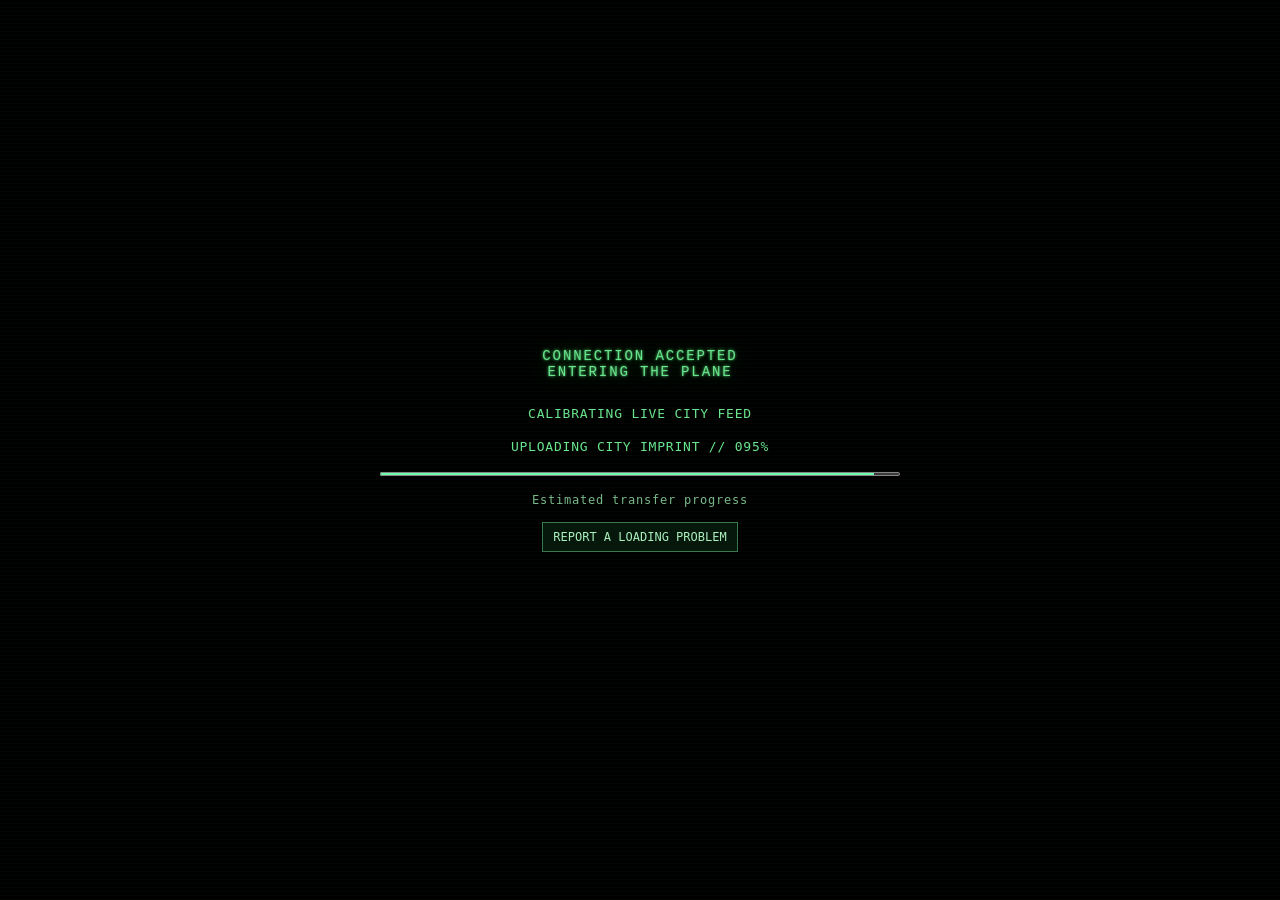
<file: cache/index.html>
<!DOCTYPE html>

<html lang="en">
<head>
<meta charset="utf-8">
<meta name="viewport" content="width=device-width, initial-scale=1">
<title>ASCII CITY PROTOTYPE 4.5</title>
<link rel="stylesheet" href="./assets/styles-6ca95a15a839422e.css">
</head>
<body class="intro-active">
<div id="app">
  <main id="viewport" aria-label="ASCII City live viewport">
    <canvas id="cv"></canvas>
    <div id="fx"></div>
  </main>
  <aside id="interface" aria-label="City interface">
    <div id="music-controls"><button id="music-toggle" type="button" aria-pressed="false">MUSIC</button><output id="music-volume" aria-label="Music volume">50%</output></div>
    <div id="interface-scroll" tabindex="0" role="region" aria-label="City information. Scroll for more; click the city to resume looking."><canvas id="interface-ascii" aria-hidden="true"></canvas></div>
    <div id="interface-scroll-tools"><button type="button" data-report-open title="Report a bug // Shift+F8">REPORT BUG</button><div id="interface-overflow-tools" hidden><span>SCROLL</span><button type="button" data-scroll="up" aria-label="Scroll information up">↑</button><button type="button" data-scroll="down" aria-label="Scroll information down">↓</button><button type="button" data-scroll="top">TOP</button></div></div>
    <details id="diagnostics">
      <summary aria-label="Toggle system details">SYS_DETAILS.DAT</summary>
      <div class="diagnostic-body">
      <section class="module">
        <div class="module-label">00::INPUT_LINK</div>
        <dl class="readout-grid">
          <div><dt>Mouse</dt><dd id="ui-capture" class="accent">CLICK CITY FEED</dd></div>
          <div><dt>Movement</dt><dd>WASD / ARROWS</dd></div>
          <div><dt>Look</dt><dd>MOUSE / DRAG</dd></div>
          <div><dt>Velocity</dt><dd>SHIFT / SPRINT</dd></div>
          <div><dt>Use</dt><dd class="accent">E / INTERACT</dd></div>
          <div><dt>Auto tour</dt><dd id="ui-auto-tour" class="accent">T / OFF</dd></div>
          <div><dt>Sky taxi</dt><dd id="ui-sky-taxi" class="accent">Y / LOCATE</dd></div>
          <div><dt>Ground taxi</dt><dd class="accent">SHIFT+Y / LOCATE</dd></div>
          <div><dt>Monorail</dt><dd class="accent">SHIFT+M / LOCATE</dd></div>
          <div><dt>Population</dt><dd id="ui-population" class="accent">P / VISIBLE</dd></div>
          <div><dt>Render mode</dt><dd class="accent">G / SOLID GLYPHS</dd></div>
          <div><dt>Map zoom</dt><dd class="accent">M / CYCLE</dd></div>
          <div><dt>3D atlas</dt><dd class="accent">TAB / OPEN</dd></div>
          <div><dt>Saved places</dt><dd class="accent">F2 / DIRECTORY</dd></div>
          <div><dt>Controls</dt><dd class="accent">F1 / HELP</dd></div>
          <div><dt>Weather</dt><dd class="accent">R / TOGGLE</dd></div>
        </dl>
      </section>
      <section class="module">
        <div class="module-label">01::NAVIGATION</div>
        <dl class="readout-grid">
          <div><dt>Sector</dt><dd id="ui-sector" class="accent">AV 09 / ST 09</dd></div>
          <div><dt>Coordinates</dt><dd id="ui-coord">264.00 / 264.00</dd></div>
          <div><dt>Elevation</dt><dd id="ui-elevation" class="accent">0.0 M</dd></div>
          <div><dt>Bearing</dt><dd id="ui-bearing">000° / NORTH</dd></div>
          <div><dt>Render</dt><dd id="ui-fps">-- FPS</dd></div>
          <div><dt>Weather</dt><dd id="ui-weather">RAIN / R TO TOGGLE</dd></div>
        </dl>
      </section>
      <section class="module">
        <div class="module-label">02::CITY_ACTIVITY</div>
        <dl class="readout-grid">
          <div><dt>Pedestrians</dt><dd id="ui-npcs">240 TRACKED</dd></div>
          <div><dt>Vehicles</dt><dd id="ui-cars">320 TRACKED</dd></div>
          <div><dt>Static nodes</dt><dd id="ui-static">5238 INDEXED</dd></div>
          <div><dt>In view</dt><dd id="ui-visible" class="accent">--- VISIBLE</dd></div>
          <div><dt>Street props</dt><dd id="ui-props">--- INDEXED</dd></div>
          <div><dt>Sign network</dt><dd id="ui-signs" class="accent">ONLINE</dd></div>
          <div><dt>Path state</dt><dd id="ui-path" class="accent">CHECKING</dd></div>
          <div><dt>Crossings</dt><dd id="ui-crossings">--- ACTIVE</dd></div>
        </dl>
      </section>
      <section class="module">
        <div class="module-label">04::PORTAL_NETWORK</div>
        <dl class="readout-grid">
          <div><dt>Zone</dt><dd id="ui-zone" class="accent">CITY / EXTERIOR</dd></div>
          <div><dt>Nearest link</dt><dd id="ui-portal-distance">--- METRES</dd></div>
          <div><dt>Link state</dt><dd id="ui-portal-state" class="accent">READY</dd></div>
          <div><dt>Destination</dt><dd id="ui-destination">NOCTURNE MART</dd></div>
        </dl>
      </section>
      </div>
    </details>
    <section id="context-panel" aria-live="polite" hidden>
      <div class="module-label" id="ui-context-label">03::LOCAL_CONTEXT</div>
      <div class="empty-bay"><div><strong id="ui-context-title"></strong><span id="ui-context-copy"></span><div id="ui-context-choices" hidden></div></div></div>
    </section>
  </aside>
</div>
<div id="topo-map-overlay" role="dialog" aria-modal="true" aria-label="ASCII City 3D topographic map" aria-hidden="true">
  <div id="topo-map-shell">
    <canvas id="topo-map-canvas" aria-label="Rotating 3D wireframe city terrain map"></canvas>
    <div id="topo-map-scan"></div>
    <div id="topo-map-hud"><strong>ASCII CITY // TOPOGRAPHIC NETWORK</strong>
LIVE TERRAIN LINK // INITIALISING</div>
    <button id="topo-map-close" type="button">CLOSE // TAB</button>
  </div>
</div>
<div id="relay-transfer" class="active boot-loading" role="status" aria-live="polite" aria-hidden="false"><span id="relay-transfer-text">CONNECTION ACCEPTED<br>ENTERING THE PLANE</span><div id="boot-details"><div id="boot-stage">ESTABLISHING CITY LINK</div><div class="boot-upload">UPLOADING CITY IMPRINT // <span id="boot-percent">000%</span></div><progress id="boot-meter" max="100" value="0" aria-label="Estimated city startup progress"></progress><div id="boot-hint">Estimated transfer progress</div><button id="boot-retry" type="button" hidden>RETRY CONNECTION</button><button type="button" data-report-open>REPORT A LOADING PROBLEM</button><noscript>JavaScript is required to enter the city.</noscript></div></div>
<div id="prelude-prompt" aria-hidden="true">Answer the phone &nbsp; [ E ]</div>
<aside id="mobile-hud" aria-live="polite" hidden>
  <div id="mobile-hud-zone"></div>
  <div id="mobile-hud-bearing"></div>
</aside>
<section id="mobile-context" aria-live="polite" hidden>
  <div id="mobile-context-label"></div>
  <strong id="mobile-context-title"></strong>
  <span id="mobile-context-copy"></span>
</section>
<section id="orientation-guide" role="status" aria-live="polite" hidden>
  <div>LANDSCAPE RECOMMENDED</div>
  <p>Rotate for the widest city view and separated movement/look controls.</p>
  <button id="orientation-continue" type="button">CONTINUE</button>
</section>
<div id="touch-controls" aria-label="Touch controls" hidden>
  <div id="touch-move" class="touch-stick" role="application" aria-label="Movement thumbstick">
    <span class="touch-stick-thumb" aria-hidden="true"></span>
  </div>
  <div id="touch-look" class="touch-stick touch-look" role="application" aria-label="Look thumbstick">
    <span class="touch-stick-thumb" aria-hidden="true"></span>
  </div>
  <div class="touch-action-cluster" aria-label="Game actions">
    <button id="touch-action" type="button">USE</button>
    <button id="touch-back" type="button">BACK</button>
    <button id="touch-panel" type="button" aria-controls="interface" aria-expanded="false">PANEL</button>
    <button id="touch-pause" type="button" aria-pressed="false">PAUSE</button>
    <button id="touch-layout" type="button" title="Force the desktop mouse+keyboard layout on this device">DESKTOP</button>
  </div>
  <div id="touch-choice-controls" aria-label="Context choices" hidden>
    <button type="button" data-touch-choice="0"></button>
    <button type="button" data-touch-choice="1"></button>
    <button type="button" data-touch-choice="2"></button>
  </div>
</div>
<section id="touch-pause-menu" role="dialog" aria-modal="true" aria-labelledby="touch-pause-title" hidden>
  <div id="touch-pause-title">CITY LINK PAUSED</div>
  <p>Touch controls and simulation are on hold.</p>
  <button id="touch-resume" type="button">RESUME</button>
</section>
<script type="module" src="./assets/boot-db3fcdad0a0ca602.js"></script>
</body>
</html>
</file>
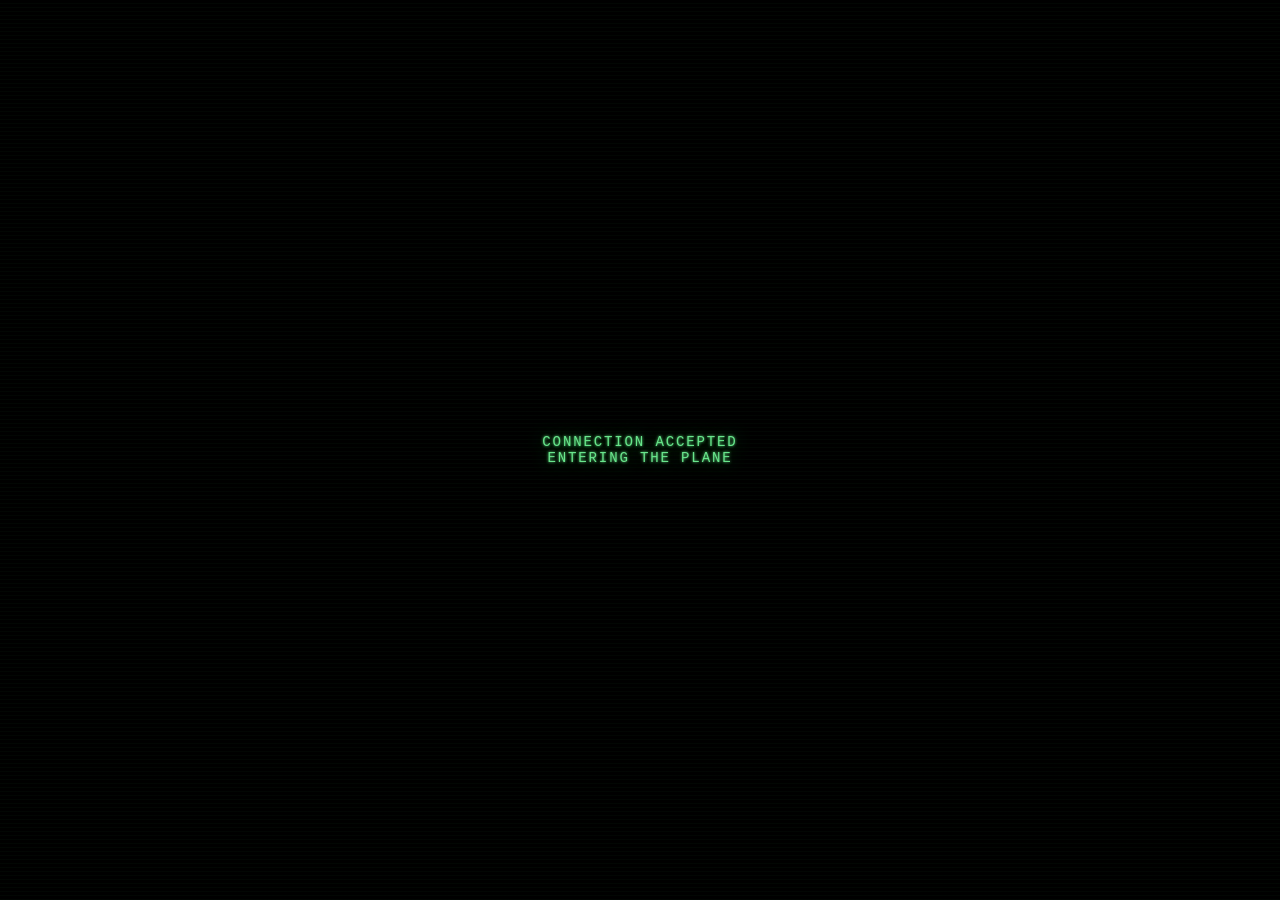
<file: releases/prototype-4/cache/index.html>
<!DOCTYPE html>

<html lang="en">
<head>
<meta charset="utf-8">
<meta name="viewport" content="width=device-width, initial-scale=1">
<title>ASCII CITY PROTOTYPE 4</title>
<link rel="stylesheet" href="./assets/styles-56019edcbe88ac04.css">
</head>
<body class="intro-active">
<div id="app">
  <main id="viewport" aria-label="ASCII City live viewport">
    <canvas id="cv"></canvas>
    <div id="fx"></div>
  </main>
  <aside id="interface" aria-label="City interface">
    <div id="music-controls"><button id="music-toggle" type="button" aria-pressed="false">MUSIC</button><output id="music-volume" aria-label="Music volume">50%</output></div>
    <canvas id="interface-ascii" aria-hidden="true"></canvas>
    <details id="diagnostics">
      <summary aria-label="Toggle system details">SYS_DETAILS.DAT</summary>
      <div class="diagnostic-body">
      <section class="module">
        <div class="module-label">00::INPUT_LINK</div>
        <dl class="readout-grid">
          <div><dt>Mouse</dt><dd id="ui-capture" class="accent">CLICK CITY FEED</dd></div>
          <div><dt>Movement</dt><dd>WASD / ARROWS</dd></div>
          <div><dt>Look</dt><dd>MOUSE / DRAG</dd></div>
          <div><dt>Velocity</dt><dd>SHIFT / SPRINT</dd></div>
          <div><dt>Use</dt><dd class="accent">E / INTERACT</dd></div>
          <div><dt>Auto tour</dt><dd id="ui-auto-tour" class="accent">T / OFF</dd></div>
          <div><dt>Sky taxi</dt><dd id="ui-sky-taxi" class="accent">Y / LOCATE</dd></div>
          <div><dt>Ground taxi</dt><dd class="accent">SHIFT+Y / LOCATE</dd></div>
          <div><dt>Monorail</dt><dd class="accent">SHIFT+M / LOCATE</dd></div>
          <div><dt>Population</dt><dd id="ui-population" class="accent">P / VISIBLE</dd></div>
          <div><dt>Render mode</dt><dd class="accent">G / SOLID GLYPHS</dd></div>
          <div><dt>Map zoom</dt><dd class="accent">M / CYCLE</dd></div>
          <div><dt>3D atlas</dt><dd class="accent">TAB / OPEN</dd></div>
          <div><dt>Saved places</dt><dd class="accent">F2 / DIRECTORY</dd></div>
          <div><dt>Controls</dt><dd class="accent">F1 / HELP</dd></div>
          <div><dt>Weather</dt><dd class="accent">R / TOGGLE</dd></div>
        </dl>
      </section>
      <section class="module">
        <div class="module-label">01::NAVIGATION</div>
        <dl class="readout-grid">
          <div><dt>Sector</dt><dd id="ui-sector" class="accent">AV 09 / ST 09</dd></div>
          <div><dt>Coordinates</dt><dd id="ui-coord">264.00 / 264.00</dd></div>
          <div><dt>Elevation</dt><dd id="ui-elevation" class="accent">0.0 M</dd></div>
          <div><dt>Bearing</dt><dd id="ui-bearing">000° / NORTH</dd></div>
          <div><dt>Render</dt><dd id="ui-fps">-- FPS</dd></div>
          <div><dt>Weather</dt><dd id="ui-weather">RAIN / R TO TOGGLE</dd></div>
        </dl>
      </section>
      <section class="module">
        <div class="module-label">02::CITY_ACTIVITY</div>
        <dl class="readout-grid">
          <div><dt>Pedestrians</dt><dd id="ui-npcs">240 TRACKED</dd></div>
          <div><dt>Vehicles</dt><dd id="ui-cars">320 TRACKED</dd></div>
          <div><dt>Static nodes</dt><dd id="ui-static">5238 INDEXED</dd></div>
          <div><dt>In view</dt><dd id="ui-visible" class="accent">--- VISIBLE</dd></div>
          <div><dt>Street props</dt><dd id="ui-props">--- INDEXED</dd></div>
          <div><dt>Sign network</dt><dd id="ui-signs" class="accent">ONLINE</dd></div>
          <div><dt>Path state</dt><dd id="ui-path" class="accent">CHECKING</dd></div>
          <div><dt>Crossings</dt><dd id="ui-crossings">--- ACTIVE</dd></div>
        </dl>
      </section>
      <section class="module">
        <div class="module-label">04::PORTAL_NETWORK</div>
        <dl class="readout-grid">
          <div><dt>Zone</dt><dd id="ui-zone" class="accent">CITY / EXTERIOR</dd></div>
          <div><dt>Nearest link</dt><dd id="ui-portal-distance">--- METRES</dd></div>
          <div><dt>Link state</dt><dd id="ui-portal-state" class="accent">READY</dd></div>
          <div><dt>Destination</dt><dd id="ui-destination">NOCTURNE MART</dd></div>
        </dl>
      </section>
      </div>
    </details>
    <section id="context-panel" aria-live="polite" hidden>
      <div class="module-label" id="ui-context-label">03::LOCAL_CONTEXT</div>
      <div class="empty-bay"><div><strong id="ui-context-title"></strong><span id="ui-context-copy"></span><div id="ui-context-choices" hidden></div></div></div>
    </section>
  </aside>
</div>
<div id="topo-map-overlay" role="dialog" aria-modal="true" aria-label="ASCII City 3D topographic map" aria-hidden="true">
  <div id="topo-map-shell">
    <canvas id="topo-map-canvas" aria-label="Rotating 3D wireframe city terrain map"></canvas>
    <div id="topo-map-scan"></div>
    <div id="topo-map-hud"><strong>ASCII CITY // TOPOGRAPHIC NETWORK</strong>
LIVE TERRAIN LINK // INITIALISING</div>
    <button id="topo-map-close" type="button">CLOSE // TAB</button>
  </div>
</div>
<div id="relay-transfer" class="active" aria-hidden="true"><span id="relay-transfer-text">CONNECTION ACCEPTED<br>ENTERING THE PLANE</span></div>
<div id="prelude-prompt" aria-hidden="true">Answer the phone &nbsp; [ E ]</div>
<aside id="mobile-hud" aria-live="polite" hidden>
  <div id="mobile-hud-zone"></div>
  <div id="mobile-hud-bearing"></div>
</aside>
<section id="mobile-context" aria-live="polite" hidden>
  <div id="mobile-context-label"></div>
  <strong id="mobile-context-title"></strong>
  <span id="mobile-context-copy"></span>
</section>
<section id="orientation-guide" role="status" aria-live="polite" hidden>
  <div>LANDSCAPE RECOMMENDED</div>
  <p>Rotate for the widest city view and separated movement/look controls.</p>
  <button id="orientation-continue" type="button">CONTINUE</button>
</section>
<div id="touch-controls" aria-label="Touch controls" hidden>
  <div id="touch-move" class="touch-stick" role="application" aria-label="Movement thumbstick">
    <span class="touch-stick-thumb" aria-hidden="true"></span>
  </div>
  <div id="touch-look" class="touch-stick touch-look" role="application" aria-label="Look thumbstick">
    <span class="touch-stick-thumb" aria-hidden="true"></span>
  </div>
  <div class="touch-action-cluster" aria-label="Game actions">
    <button id="touch-action" type="button">USE</button>
    <button id="touch-back" type="button">BACK</button>
    <button id="touch-panel" type="button" aria-controls="interface" aria-expanded="false">PANEL</button>
    <button id="touch-pause" type="button" aria-pressed="false">PAUSE</button>
    <button id="touch-layout" type="button" title="Force the desktop mouse+keyboard layout on this device">DESKTOP</button>
  </div>
  <div id="touch-choice-controls" aria-label="Context choices" hidden>
    <button type="button" data-touch-choice="0"></button>
    <button type="button" data-touch-choice="1"></button>
    <button type="button" data-touch-choice="2"></button>
  </div>
</div>
<section id="touch-pause-menu" role="dialog" aria-modal="true" aria-labelledby="touch-pause-title" hidden>
  <div id="touch-pause-title">CITY LINK PAUSED</div>
  <p>Touch controls and simulation are on hold.</p>
  <button id="touch-resume" type="button">RESUME</button>
</section>
<script type="module" src="./assets/main-b0425db495e6c873.js"></script>
</body>
</html>
</file>
<file: cache/assets/styles-6ca95a15a839422e.css>
:root{--accent: #6fffab;--accent-soft: #7fc98f;--glow: rgba(80,255,140,.18);--terminal-font: Fixedsys, "Lucida Console", "Courier New", monospace}*{box-sizing:border-box}html,body{margin:0;min-height:100%;background:#020403;font-family:ui-monospace,Consolas,Courier New,monospace}body{min-height:100vh;overflow:hidden;color:#b7c8bd;background:radial-gradient(circle at 28% 48%,var(--glow),transparent 31%),#020403}#app{width:min(1520px,calc(100vw - 48px));margin:0 auto;min-height:100vh;display:grid;grid-template-columns:minmax(560px,1.42fr) minmax(340px,.88fr);align-items:center;gap:clamp(18px,2.2vw,36px)}#viewport{position:relative;width:100%;max-width:936px;justify-self:start;aspect-ratio:3 / 2;overflow:hidden;border:1px solid color-mix(in srgb,var(--accent) 40%,#17231c);background:#000;box-shadow:0 0 70px var(--glow),inset 0 0 0 1px #ffffff06}canvas{position:absolute;inset:0;width:100%;height:100%;background:#000;cursor:crosshair}#fx{position:absolute;inset:0;z-index:4;pointer-events:none;background:repeating-linear-gradient(0deg,rgba(255,255,255,.012) 0,rgba(255,255,255,.012) 1px,transparent 1px,transparent 4px),radial-gradient(ellipse at center,transparent 58%,rgba(0,0,0,.08) 82%,rgba(0,0,0,.28) 100%)}#relay-transfer{position:fixed;inset:0;z-index:120;pointer-events:none;opacity:0;display:flex;align-items:center;justify-content:center;background:#000;color:#69e58c;font-family:var(--terminal-font);font-size:clamp(13px,1.1vw,18px);letter-spacing:.13em;white-space:pre-line;text-align:center;text-shadow:0 0 3px rgba(105,255,145,.9),0 0 18px rgba(47,255,103,.42);transition:opacity .28s ease}#relay-transfer.active{opacity:1}#relay-transfer.resolve-release{transition:none}#relay-transfer:after{content:"";position:absolute;inset:0;opacity:.2;background:repeating-linear-gradient(0deg,rgba(78,255,127,.13) 0,rgba(78,255,127,.13) 1px,transparent 1px,transparent 4px)}#relay-transfer span{position:relative;z-index:1}#dev-fps-counter{position:absolute;z-index:8;top:8px;left:8px;padding:5px 8px;border:1px solid rgba(111,255,171,.5);background:#000804d1;color:#baffc9;font:11px/1.25 Consolas,Courier New,monospace;letter-spacing:.06em;text-shadow:0 0 5px rgba(80,255,140,.32);pointer-events:none}body.intro-active #dev-fps-counter{opacity:0}#prelude-prompt{position:fixed;z-index:90;left:50%;bottom:clamp(26px,5vh,54px);transform:translate(-50%) translateY(8px);opacity:0;pointer-events:none;padding:10px 16px;border:1px solid rgba(255,255,255,.22);background:#040404b8;color:#ffffffeb;font-family:system-ui,-apple-system,Segoe UI,sans-serif;font-size:clamp(12px,1vw,16px);font-weight:500;letter-spacing:.08em;text-transform:uppercase;box-shadow:0 8px 28px #00000073;transition:opacity .18s ease,transform .18s ease}#prelude-prompt.show{opacity:1;transform:translate(-50%) translateY(0)}body.prelude-room{background:#070706}body.prelude-room #viewport{border-color:#b4a59138;box-shadow:0 0 70px #4a37262e,inset 0 0 0 1px #ffffff05}body.prelude-room #fx{background:radial-gradient(ellipse at center,transparent 58%,rgba(0,0,0,.13) 80%,rgba(0,0,0,.42) 100%)}#topo-map-overlay{position:absolute;inset:0;z-index:9;display:none;align-items:stretch;justify-content:stretch;background:#000503}#topo-map-overlay.open{display:flex}#topo-map-shell{position:relative;width:100%;height:100%;border:0;background:#010704;box-shadow:inset 0 0 80px #000000ad,inset 0 0 0 1px #6fffab52;overflow:hidden}#topo-map-canvas{position:absolute;inset:0;width:100%;height:100%;background:#010704;cursor:grab}#topo-map-canvas.dragging{cursor:grabbing}#topo-map-canvas.rotating{cursor:none}body.topo-map-orbiting,body.topo-map-orbiting *{cursor:none!important}#topo-map-hud{position:absolute;left:12px;top:10px;z-index:2;pointer-events:none;white-space:pre;color:#75d990;font:9px/1.42 var(--terminal-font);letter-spacing:.045em;text-shadow:0 0 4px rgba(80,255,140,.48)}#topo-map-hud strong{color:#baffc9;font-weight:400}#topo-map-close{position:absolute;z-index:3;right:10px;top:9px;padding:5px 8px;border:1px solid rgba(111,255,171,.42);background:#000904b3;color:#8aeaa2;font:9px/1 var(--terminal-font);cursor:pointer}#topo-map-close:hover,#topo-map-close:focus-visible{color:#fff;border-color:#6fffabe6;outline:0}#topo-map-scan{position:absolute;inset:0;pointer-events:none;z-index:1;opacity:.44;background:repeating-linear-gradient(0deg,rgba(120,255,160,.028) 0,rgba(120,255,160,.028) 1px,transparent 1px,transparent 4px),radial-gradient(ellipse at center,transparent 48%,rgba(0,0,0,.58) 100%)}#touch-controls[hidden],#touch-pause-menu[hidden],#mobile-hud[hidden],#mobile-context[hidden],#orientation-guide[hidden]{display:none!important}#touch-controls{position:fixed;inset:0;z-index:100;pointer-events:none;color:#d8f7df;font-family:var(--terminal-font);user-select:none;-webkit-user-select:none}body.touch-mode #viewport,body.touch-mode #cv{touch-action:none}.touch-stick{position:absolute;width:clamp(104px,18vw,132px);aspect-ratio:1;border:1px solid rgba(111,255,171,.54);border-radius:50%;background:radial-gradient(circle,#2a71432e,#040c0780);box-shadow:inset 0 0 0 1px #ffffff09,0 0 24px #47ff8224;pointer-events:auto;touch-action:none}.touch-stick:before,.touch-stick:after{content:"";position:absolute;background:#6fffab38;pointer-events:none}.touch-stick:before{width:1px;top:15%;bottom:15%;left:50%}.touch-stick:after{height:1px;left:15%;right:15%;top:50%}.touch-stick-thumb{position:absolute;left:50%;top:50%;width:42%;aspect-ratio:1;border:1px solid rgba(150,255,185,.9);border-radius:50%;background:#56ed852e;box-shadow:0 0 18px #4dff8357;transform:translate(0);margin:-21%;pointer-events:none;will-change:transform}#touch-move{left:max(16px,env(safe-area-inset-left));bottom:max(16px,env(safe-area-inset-bottom))}#touch-look{right:max(16px,env(safe-area-inset-right));bottom:max(16px,env(safe-area-inset-bottom))}.touch-action-cluster{position:absolute;top:max(14px,env(safe-area-inset-top));right:max(14px,env(safe-area-inset-right));display:grid;grid-template-columns:repeat(3,minmax(52px,auto));gap:8px;pointer-events:auto}.touch-action-cluster button,#touch-choice-controls button,#touch-resume{min-width:52px;min-height:52px;border:1px solid rgba(111,255,171,.62);border-radius:4px;padding:8px 10px;background:#051109d1;color:#bdffd1;font:inherit;font-size:11px;letter-spacing:.08em;box-shadow:0 0 16px #40ff7a21;touch-action:manipulation}#touch-layout{grid-column:1 / -1;min-height:34px;padding:6px 10px;color:#ffd9a8;border-color:#ffbe788c;box-shadow:0 0 16px #ffaa5a1f}.touch-action-cluster button:active,#touch-choice-controls button:active,#touch-resume:active{background:#56ed8547;transform:translateY(1px)}.touch-action-cluster button:focus-visible,#touch-choice-controls button:focus-visible,#touch-resume:focus-visible{outline:2px solid #d5ffe1;outline-offset:2px}#touch-choice-controls{position:absolute;left:50%;bottom:max(18px,env(safe-area-inset-bottom));transform:translate(-50%);display:flex;gap:8px;max-width:min(94vw,720px);pointer-events:auto}#touch-choice-controls button{max-width:min(30vw,220px);min-width:72px;overflow:hidden;text-overflow:ellipsis;white-space:nowrap}#touch-controls.is-paused .touch-stick,#touch-controls.is-paused #touch-action,#touch-controls.is-paused #touch-back,#touch-controls.is-paused #touch-choice-controls,#touch-controls.is-panel-open .touch-stick,#touch-controls.is-panel-open #touch-action,#touch-controls.is-panel-open #touch-back,#touch-controls.is-panel-open #touch-pause,#touch-controls.is-panel-open #touch-choice-controls{opacity:.32;pointer-events:none}#touch-pause-menu{position:fixed;z-index:115;left:50%;top:50%;min-width:min(300px,calc(100vw - 40px));transform:translate(-50%,-50%);padding:24px;border:1px solid rgba(111,255,171,.66);background:#030b06f0;color:#caffd7;text-align:center;font-family:var(--terminal-font);box-shadow:0 0 42px #40ff7a38}#touch-pause-title{font-size:16px;letter-spacing:.12em}#touch-pause-menu p{margin:13px 0 20px;color:#8fca9e;font-size:12px;line-height:1.5}body.touch-mode #prelude-prompt{bottom:max(26px,calc(env(safe-area-inset-bottom) + 14px))}@media(orientation:portrait)and (max-width:980px){.touch-stick{width:clamp(96px,28vw,126px)}.touch-action-cluster{grid-template-columns:repeat(3,minmax(52px,auto))}#touch-pause{grid-column:1 / -1}#touch-choice-controls{bottom:max(154px,calc(env(safe-area-inset-bottom) + 136px))}}body.touch-mode{min-height:100dvh;overflow:hidden}body.touch-mode #app{width:100vw;min-height:100dvh;height:100dvh;margin:0;padding:0;display:block}body.touch-mode #viewport{width:100vw;max-width:none;height:100dvh;aspect-ratio:auto;border:0;box-shadow:none}body.touch-mode #interface{display:none}#mobile-hud,#mobile-context{position:fixed;z-index:75;pointer-events:none;color:#c9fbd7;font-family:var(--terminal-font);border:1px solid rgba(111,255,171,.35);background:#030d07ad;box-shadow:0 0 20px #40ff7a1a;text-shadow:0 0 5px rgba(64,255,122,.22)}#mobile-hud{left:max(14px,env(safe-area-inset-left));top:max(14px,env(safe-area-inset-top));max-width:min(44vw,330px);padding:8px 10px;font-size:10px;line-height:1.45;letter-spacing:.07em}#mobile-hud-zone{color:#b9ffd0;white-space:nowrap;overflow:hidden;text-overflow:ellipsis}#mobile-hud-bearing{color:#78c98f}#mobile-context{left:50%;bottom:max(156px,calc(env(safe-area-inset-bottom) + 142px));width:min(54vw,430px);max-height:min(140px,calc(100dvh - 210px));transform:translate(-50%);overflow:hidden;padding:9px 12px;text-align:center}#mobile-context-label{color:#77c98f;font-size:9px;letter-spacing:.11em}#mobile-context-title{display:block;margin-top:4px;color:#c8ffd9;font-size:12px;font-weight:400;letter-spacing:.05em}#mobile-context-copy{display:-webkit-box;margin-top:5px;overflow:hidden;color:#91cfa1;font-size:10px;line-height:1.35;-webkit-box-orient:vertical;-webkit-line-clamp:3}#orientation-guide{position:fixed;z-index:110;left:50%;top:50%;width:min(320px,calc(100vw - 36px));transform:translate(-50%,-50%);padding:22px;border:1px solid rgba(111,255,171,.66);background:#030d07f2;color:#c9fbd7;text-align:center;font-family:var(--terminal-font);box-shadow:0 0 42px #40ff7a33}#orientation-guide>div{letter-spacing:.11em;font-size:14px}#orientation-guide p{margin:12px 0 18px;color:#91cfa1;font-size:12px;line-height:1.5}#orientation-continue{min-width:96px;min-height:52px;border:1px solid rgba(111,255,171,.62);border-radius:4px;background:#051109d1;color:#bdffd1;font:inherit;font-size:11px;letter-spacing:.08em}#orientation-continue:focus-visible{outline:2px solid #d5ffe1;outline-offset:2px}@media(orientation:landscape){#mobile-context{bottom:max(16px,env(safe-area-inset-bottom));max-height:min(92px,calc(100dvh - 96px))}#touch-controls.has-context #touch-choice-controls{bottom:max(110px,calc(env(safe-area-inset-bottom) + 96px))}body.touch-mode #orientation-guide{display:none!important}}@media(orientation:portrait)and (max-width:980px){#mobile-context{bottom:max(184px,calc(env(safe-area-inset-bottom) + 168px));width:min(88vw,430px)}}body.touch-mode.touch-panel-open #interface{display:block;position:fixed;z-index:105;left:0;right:0;bottom:0;width:100%;height:min(66dvh,540px);min-height:0;max-height:66dvh;overflow:hidden;padding:14px 18px 16px;border:1px solid rgba(111,255,171,.42);background:#020a05f7;box-shadow:0 -14px 42px #0000008c,0 0 34px #40ff7a29;transform:none}body.touch-mode.touch-panel-open #interface-ascii{display:block}body.touch-mode.touch-panel-open #interface.ascii-ui-active #diagnostics,body.touch-mode.touch-panel-open #interface.ascii-ui-active #context-panel{opacity:0;pointer-events:none}body.touch-mode.touch-panel-open #mobile-hud,body.touch-mode.touch-panel-open #mobile-context{display:none!important}#interface{position:relative;isolation:isolate;height:min(720px,calc(100vh - 96px));min-height:min(720px,calc(100vh - 96px));max-height:min(720px,calc(100vh - 96px));overflow:hidden;padding:48px clamp(22px,2.4vw,38px) 30px;border:0;background:radial-gradient(ellipse at 38% 38%,rgba(26,105,55,.09),transparent 68%);color:#79b989;box-shadow:none;font-family:var(--terminal-font);font-variant-ligatures:none;-webkit-font-smoothing:antialiased;text-rendering:auto;text-shadow:0 0 4px rgba(72,255,128,.3)}#interface{transition:opacity .82s ease,transform .82s cubic-bezier(.2,.75,.2,1)}#interface-ascii{position:absolute!important;inset:0!important;width:100%!important;height:100%!important;z-index:3;pointer-events:none;background:transparent;image-rendering:pixelated;transform:none!important;filter:none!important}#interface.ascii-ui-active #diagnostics,#interface.ascii-ui-active #context-panel{opacity:0;pointer-events:none}body.intro-active #interface{opacity:0;transform:translateY(5px);pointer-events:none}#interface>*{position:relative;z-index:1;filter:none}#interface:before,#interface:after{content:"";position:absolute;inset:0;pointer-events:none}#interface:before{display:none}#interface:after{z-index:2;opacity:.72;background:radial-gradient(ellipse at 42% 42%,transparent 46%,rgba(0,0,0,.22) 76%,rgba(0,0,0,.68) 100%);box-shadow:inset 0 0 58px #000000b8}.module-label{display:block;margin-bottom:12px;color:#58ad73;font-size:10px;letter-spacing:.12em;text-transform:uppercase;white-space:nowrap;overflow:hidden;opacity:.82}.module-label:before{content:">> ";color:#82e69c}.module-label:after{content:""}.readout-grid{display:grid;grid-template-columns:1fr;gap:5px;margin:0}.readout-grid div{display:grid;grid-template-columns:minmax(104px,.9fr) 1.15fr;align-items:baseline;min-width:0}.readout-grid dt{margin:0;color:#477b57;font-size:9px;letter-spacing:.05em;text-transform:uppercase}.readout-grid dt:before{content:""}.readout-grid dt:after{content:":";color:#396847}.readout-grid dd{margin:0;color:#83b990;font-size:11px;letter-spacing:.02em;white-space:nowrap}.readout-grid dd:before{content:" "}.readout-grid dd.accent{color:var(--accent)}#context-panel{min-height:220px;padding:clamp(76px,12vh,132px) clamp(2px,1vw,12px) 0;text-align:left}#context-panel[hidden]{display:none}#context-panel .module-label{margin-bottom:31px}.empty-bay{position:relative;min-height:160px;padding:0;border:0;background:none}.empty-bay:before,.empty-bay:after{content:none}.empty-bay>div{width:100%}.empty-bay strong{display:block;color:#69e58c;font-size:clamp(15px,1.15vw,18px);font-weight:400;letter-spacing:.035em;line-height:1.45;text-transform:none;text-shadow:0 0 2px rgba(105,255,145,.75),0 0 9px rgba(47,255,103,.32)}.empty-bay strong:before{content:"CITY://LOCAL> ";color:#3c8051}.empty-bay strong:after{content:" \2588";color:#65d983;animation:cursor-blink 1.1s steps(1,end) infinite}.empty-bay span{display:block;max-width:460px;margin:22px 0 0;color:#5f9d70;font-size:clamp(12px,.86vw,14px);letter-spacing:.025em;line-height:1.72;white-space:pre-line}#ui-context-choices{max-width:460px;margin:22px 0 0;padding:0;border:0;white-space:pre-line;color:#75bc86;font-size:clamp(11px,.78vw,13px);letter-spacing:.025em;line-height:1.82;text-align:left}#ui-context-choices[hidden]{display:none}#diagnostics{position:absolute;z-index:8;top:12px;left:clamp(2px,1vw,12px);right:auto;width:auto;min-width:250px;border:0;background:transparent;color:#6eaa7d;font-family:var(--terminal-font);box-shadow:none}#diagnostics[open]{width:min(390px,calc(100% - 28px))}#diagnostics summary{padding:7px 0;cursor:pointer;list-style:none;color:#568c65;font-size:10px;letter-spacing:.075em;text-align:left;user-select:none}#diagnostics summary::-webkit-details-marker{display:none}#diagnostics summary:focus{outline:0}#diagnostics summary:focus-visible{color:#71b982;text-shadow:0 0 2px currentColor,0 0 8px rgba(68,255,122,.38)}#diagnostics summary:before{content:"sys@city:~$ ";color:#6fd58a}#diagnostics summary:after{content:" \2592";color:#42744f}#diagnostics[open] summary:before{content:"sys@city:~$ cat "}.diagnostic-body{max-height:min(610px,calc(100vh - 170px));overflow-y:auto;padding:7px 0 18px}.diagnostic-body .module{padding:13px 0 11px;border:0}.diagnostic-body::-webkit-scrollbar{width:4px}.diagnostic-body::-webkit-scrollbar-thumb{background:#244a30}@keyframes cursor-blink{50%{color:transparent;text-shadow:none}}@media(max-width:980px){body{overflow:auto}#app{width:min(calc(100% - 28px),820px);min-height:auto;padding:42px 0 28px;grid-template-columns:1fr;align-items:start}#interface{height:620px;min-height:620px;max-height:620px}}@media(max-width:620px){#app{width:calc(100% - 16px);padding-top:28px;gap:14px}#interface{height:560px;min-height:560px;max-height:560px;padding-left:18px;padding-right:18px}}#music-controls{display:none!important}#interface #interface-scroll{position:absolute;inset:0 0 30px;z-index:3;overflow-y:auto;overflow-x:hidden;padding:0;overscroll-behavior:contain;scrollbar-gutter:stable;scrollbar-width:thin;scrollbar-color:#38794d transparent;touch-action:pan-y}#interface-scroll:focus-visible{outline:1px solid #6fffab;outline-offset:-2px}#interface #interface-scroll #interface-ascii{position:static!important;inset:auto!important;display:block;width:auto!important;height:auto!important;cursor:default}#interface #interface-scroll-tools{position:absolute;z-index:4;bottom:0;left:0;right:0;height:28px;display:flex;align-items:center;justify-content:flex-end;gap:6px;background:#020904;font:11px Consolas,monospace;color:#7fc98f}#interface-scroll-tools span{margin-right:auto}#interface-scroll-tools button,#boot-retry{border:1px solid #38794d;color:#a8efba;background:#06170c;font:inherit;padding:3px 8px;cursor:pointer}#interface-scroll-tools[hidden],#boot-retry[hidden]{display:none!important}#boot-details{display:none}#relay-transfer.boot-loading{flex-direction:column;gap:24px;pointer-events:auto}#relay-transfer.boot-loading #relay-transfer-text{animation:city-link-pulse 1.6s ease-in-out infinite}#relay-transfer.boot-loading #boot-details{display:block;z-index:1;width:min(520px,90vw);font:13px/1.6 Consolas,monospace;letter-spacing:.06em;white-space:normal;text-shadow:none}.boot-upload{margin:12px 0 4px}#boot-meter{width:100%;height:8px;accent-color:#6fffab}#boot-hint{color:#79b989;font-size:12px;margin:8px 0}#relay-transfer.boot-failed #relay-transfer-text{animation:none}body[data-boot-state=failed] #relay-transfer{opacity:1!important}@keyframes city-link-pulse{0%,to{opacity:.55}50%{opacity:1}}@media(prefers-reduced-motion:reduce){#relay-transfer.boot-loading #relay-transfer-text{animation:none}}#music-toggle{border:1px solid hsl(138,35%,34%);background:#050b08;color:inherit;padding:5px 9px;font:inherit;cursor:pointer}#music-toggle[aria-pressed=true]{color:#64f790}#interface-overflow-tools{display:flex;margin-left:auto;align-items:center;gap:6px}#interface-overflow-tools[hidden]{display:none}#interface #interface-scroll-tools{justify-content:space-between}#boot-details [data-report-open]{display:block;margin:12px auto 0;border:1px solid #38794d;color:#a8efba;background:#06170c;font:12px Consolas,monospace;padding:7px 10px;cursor:pointer}#bug-report-dialog{width:min(760px,calc(100vw - 24px));max-height:calc(100dvh - 24px);padding:22px;border:1px solid #57aa76;background:#04110b;color:#b9edcb;font:13px/1.5 Consolas,Courier New,monospace;overflow:auto;overscroll-behavior:contain;color-scheme:dark}#bug-report-dialog::backdrop{background:#000703d9}#bug-report-dialog form{display:grid;gap:14px}#bug-report-dialog header{position:sticky;top:0;z-index:2;display:flex;gap:12px;justify-content:space-between;align-items:flex-start;padding:0 0 10px;background:#04110b;border-bottom:1px solid #346246}#bug-report-dialog h1{font:600 17px/1.4 Consolas,monospace;margin:0 0 8px;color:#87ffb2}#bug-report-dialog p{margin:0}#bug-report-dialog label{display:grid;gap:5px}#bug-report-dialog label>span,.report-note{color:#88ae95;font-size:12px}#bug-report-dialog input,#bug-report-dialog textarea,#bug-report-dialog select{font:14px/1.4 Consolas,monospace;color:#dcffe7;border:1px solid #346246;border-radius:0;background:#010905;padding:9px;min-width:0;width:100%}#bug-report-dialog textarea{resize:vertical}#bug-report-dialog button{font:12px/1.4 Consolas,monospace;color:#b1ffd0;border:1px solid #4d8a63;background:#0d291a;padding:9px 12px;cursor:pointer}#bug-report-dialog button:disabled{opacity:.45;cursor:wait}#bug-report-dialog :focus-visible{outline:2px solid #91ffb8;outline-offset:2px}.report-grid{display:grid;grid-template-columns:1fr 1fr;gap:14px}.report-privacy{padding:10px;border-left:2px solid #5c926c;background:#0c2115;color:#a3c5ae;font-size:12px}.report-delivery{padding:12px;border:1px solid #4d8a63;background:#0c2115;overflow-wrap:anywhere}#bug-report-dialog .report-delivery strong{color:#87ffb2}#bug-report-dialog .report-delivery a{color:#b1ffd0;text-decoration:underline}.report-capture{display:flex;justify-content:space-between;gap:12px;align-items:center;flex-wrap:wrap}#bug-report-dialog .report-check{display:flex;align-items:center;gap:9px}#bug-report-dialog .report-check input{width:18px;height:18px;accent-color:#68dc98}#bug-report-dialog [data-report-capture]{white-space:pre-line;overflow-wrap:anywhere}#bug-report-dialog [data-report-image]{display:block;width:100%;max-height:260px;object-fit:contain;background:#000}#bug-report-dialog [hidden]{display:none!important}#bug-report-dialog summary{cursor:pointer;color:#8ddeaa}#bug-report-dialog pre{white-space:pre-wrap;overflow-wrap:anywhere;max-height:280px;overflow:auto;padding:10px;background:#010704;font:11px/1.4 Consolas,monospace}#bug-report-dialog footer{display:flex;flex-wrap:wrap;gap:10px;align-items:center}#bug-report-dialog output{display:block;flex:1 1 100%;color:#e0e9a9}@media(max-width:600px){#bug-report-dialog{padding:14px}.report-grid{grid-template-columns:1fr}#bug-report-dialog h1{font-size:15px}#bug-report-dialog textarea,#bug-report-dialog select{font-size:16px}}
</file>
<file: releases/prototype-4/cache/assets/styles-56019edcbe88ac04.css>
:root{--accent: #6fffab;--accent-soft: #7fc98f;--glow: rgba(80,255,140,.18);--terminal-font: Fixedsys, "Lucida Console", "Courier New", monospace}*{box-sizing:border-box}html,body{margin:0;min-height:100%;background:#020403;font-family:ui-monospace,Consolas,Courier New,monospace}body{min-height:100vh;overflow:hidden;color:#b7c8bd;background:radial-gradient(circle at 28% 48%,var(--glow),transparent 31%),#020403}#app{width:min(1520px,calc(100vw - 48px));margin:0 auto;min-height:100vh;display:grid;grid-template-columns:minmax(560px,1.42fr) minmax(340px,.88fr);align-items:center;gap:clamp(18px,2.2vw,36px)}#viewport{position:relative;width:100%;max-width:936px;justify-self:start;aspect-ratio:3 / 2;overflow:hidden;border:1px solid color-mix(in srgb,var(--accent) 40%,#17231c);background:#000;box-shadow:0 0 70px var(--glow),inset 0 0 0 1px #ffffff06}canvas{position:absolute;inset:0;width:100%;height:100%;background:#000;cursor:crosshair}#fx{position:absolute;inset:0;z-index:4;pointer-events:none;background:repeating-linear-gradient(0deg,rgba(255,255,255,.012) 0,rgba(255,255,255,.012) 1px,transparent 1px,transparent 4px),radial-gradient(ellipse at center,transparent 58%,rgba(0,0,0,.08) 82%,rgba(0,0,0,.28) 100%)}#relay-transfer{position:fixed;inset:0;z-index:120;pointer-events:none;opacity:0;display:flex;align-items:center;justify-content:center;background:#000;color:#69e58c;font-family:var(--terminal-font);font-size:clamp(13px,1.1vw,18px);letter-spacing:.13em;white-space:pre-line;text-align:center;text-shadow:0 0 3px rgba(105,255,145,.9),0 0 18px rgba(47,255,103,.42);transition:opacity .28s ease}#relay-transfer.active{opacity:1}#relay-transfer.resolve-release{transition:none}#relay-transfer:after{content:"";position:absolute;inset:0;opacity:.2;background:repeating-linear-gradient(0deg,rgba(78,255,127,.13) 0,rgba(78,255,127,.13) 1px,transparent 1px,transparent 4px)}#relay-transfer span{position:relative;z-index:1}#dev-fps-counter{position:absolute;z-index:8;top:8px;left:8px;padding:5px 8px;border:1px solid rgba(111,255,171,.5);background:#000804d1;color:#baffc9;font:11px/1.25 Consolas,Courier New,monospace;letter-spacing:.06em;text-shadow:0 0 5px rgba(80,255,140,.32);pointer-events:none}body.intro-active #dev-fps-counter{opacity:0}#prelude-prompt{position:fixed;z-index:90;left:50%;bottom:clamp(26px,5vh,54px);transform:translate(-50%) translateY(8px);opacity:0;pointer-events:none;padding:10px 16px;border:1px solid rgba(255,255,255,.22);background:#040404b8;color:#ffffffeb;font-family:system-ui,-apple-system,Segoe UI,sans-serif;font-size:clamp(12px,1vw,16px);font-weight:500;letter-spacing:.08em;text-transform:uppercase;box-shadow:0 8px 28px #00000073;transition:opacity .18s ease,transform .18s ease}#prelude-prompt.show{opacity:1;transform:translate(-50%) translateY(0)}body.prelude-room{background:#070706}body.prelude-room #viewport{border-color:#b4a59138;box-shadow:0 0 70px #4a37262e,inset 0 0 0 1px #ffffff05}body.prelude-room #fx{background:radial-gradient(ellipse at center,transparent 58%,rgba(0,0,0,.13) 80%,rgba(0,0,0,.42) 100%)}#topo-map-overlay{position:absolute;inset:0;z-index:9;display:none;align-items:stretch;justify-content:stretch;background:#000503}#topo-map-overlay.open{display:flex}#topo-map-shell{position:relative;width:100%;height:100%;border:0;background:#010704;box-shadow:inset 0 0 80px #000000ad,inset 0 0 0 1px #6fffab52;overflow:hidden}#topo-map-canvas{position:absolute;inset:0;width:100%;height:100%;background:#010704;cursor:grab}#topo-map-canvas.dragging{cursor:grabbing}#topo-map-canvas.rotating{cursor:none}body.topo-map-orbiting,body.topo-map-orbiting *{cursor:none!important}#topo-map-hud{position:absolute;left:12px;top:10px;z-index:2;pointer-events:none;white-space:pre;color:#75d990;font:9px/1.42 var(--terminal-font);letter-spacing:.045em;text-shadow:0 0 4px rgba(80,255,140,.48)}#topo-map-hud strong{color:#baffc9;font-weight:400}#topo-map-close{position:absolute;z-index:3;right:10px;top:9px;padding:5px 8px;border:1px solid rgba(111,255,171,.42);background:#000904b3;color:#8aeaa2;font:9px/1 var(--terminal-font);cursor:pointer}#topo-map-close:hover,#topo-map-close:focus-visible{color:#fff;border-color:#6fffabe6;outline:0}#topo-map-scan{position:absolute;inset:0;pointer-events:none;z-index:1;opacity:.44;background:repeating-linear-gradient(0deg,rgba(120,255,160,.028) 0,rgba(120,255,160,.028) 1px,transparent 1px,transparent 4px),radial-gradient(ellipse at center,transparent 48%,rgba(0,0,0,.58) 100%)}#touch-controls[hidden],#touch-pause-menu[hidden],#mobile-hud[hidden],#mobile-context[hidden],#orientation-guide[hidden]{display:none!important}#touch-controls{position:fixed;inset:0;z-index:100;pointer-events:none;color:#d8f7df;font-family:var(--terminal-font);user-select:none;-webkit-user-select:none}body.touch-mode #viewport,body.touch-mode #cv{touch-action:none}.touch-stick{position:absolute;width:clamp(104px,18vw,132px);aspect-ratio:1;border:1px solid rgba(111,255,171,.54);border-radius:50%;background:radial-gradient(circle,#2a71432e,#040c0780);box-shadow:inset 0 0 0 1px #ffffff09,0 0 24px #47ff8224;pointer-events:auto;touch-action:none}.touch-stick:before,.touch-stick:after{content:"";position:absolute;background:#6fffab38;pointer-events:none}.touch-stick:before{width:1px;top:15%;bottom:15%;left:50%}.touch-stick:after{height:1px;left:15%;right:15%;top:50%}.touch-stick-thumb{position:absolute;left:50%;top:50%;width:42%;aspect-ratio:1;border:1px solid rgba(150,255,185,.9);border-radius:50%;background:#56ed852e;box-shadow:0 0 18px #4dff8357;transform:translate(0);margin:-21%;pointer-events:none;will-change:transform}#touch-move{left:max(16px,env(safe-area-inset-left));bottom:max(16px,env(safe-area-inset-bottom))}#touch-look{right:max(16px,env(safe-area-inset-right));bottom:max(16px,env(safe-area-inset-bottom))}.touch-action-cluster{position:absolute;top:max(14px,env(safe-area-inset-top));right:max(14px,env(safe-area-inset-right));display:grid;grid-template-columns:repeat(3,minmax(52px,auto));gap:8px;pointer-events:auto}.touch-action-cluster button,#touch-choice-controls button,#touch-resume{min-width:52px;min-height:52px;border:1px solid rgba(111,255,171,.62);border-radius:4px;padding:8px 10px;background:#051109d1;color:#bdffd1;font:inherit;font-size:11px;letter-spacing:.08em;box-shadow:0 0 16px #40ff7a21;touch-action:manipulation}#touch-layout{grid-column:1 / -1;min-height:34px;padding:6px 10px;color:#ffd9a8;border-color:#ffbe788c;box-shadow:0 0 16px #ffaa5a1f}.touch-action-cluster button:active,#touch-choice-controls button:active,#touch-resume:active{background:#56ed8547;transform:translateY(1px)}.touch-action-cluster button:focus-visible,#touch-choice-controls button:focus-visible,#touch-resume:focus-visible{outline:2px solid #d5ffe1;outline-offset:2px}#touch-choice-controls{position:absolute;left:50%;bottom:max(18px,env(safe-area-inset-bottom));transform:translate(-50%);display:flex;gap:8px;max-width:min(94vw,720px);pointer-events:auto}#touch-choice-controls button{max-width:min(30vw,220px);min-width:72px;overflow:hidden;text-overflow:ellipsis;white-space:nowrap}#touch-controls.is-paused .touch-stick,#touch-controls.is-paused #touch-action,#touch-controls.is-paused #touch-back,#touch-controls.is-paused #touch-choice-controls,#touch-controls.is-panel-open .touch-stick,#touch-controls.is-panel-open #touch-action,#touch-controls.is-panel-open #touch-back,#touch-controls.is-panel-open #touch-pause,#touch-controls.is-panel-open #touch-choice-controls{opacity:.32;pointer-events:none}#touch-pause-menu{position:fixed;z-index:115;left:50%;top:50%;min-width:min(300px,calc(100vw - 40px));transform:translate(-50%,-50%);padding:24px;border:1px solid rgba(111,255,171,.66);background:#030b06f0;color:#caffd7;text-align:center;font-family:var(--terminal-font);box-shadow:0 0 42px #40ff7a38}#touch-pause-title{font-size:16px;letter-spacing:.12em}#touch-pause-menu p{margin:13px 0 20px;color:#8fca9e;font-size:12px;line-height:1.5}body.touch-mode #prelude-prompt{bottom:max(26px,calc(env(safe-area-inset-bottom) + 14px))}@media(orientation:portrait)and (max-width:980px){.touch-stick{width:clamp(96px,28vw,126px)}.touch-action-cluster{grid-template-columns:repeat(3,minmax(52px,auto))}#touch-pause{grid-column:1 / -1}#touch-choice-controls{bottom:max(154px,calc(env(safe-area-inset-bottom) + 136px))}}body.touch-mode{min-height:100dvh;overflow:hidden}body.touch-mode #app{width:100vw;min-height:100dvh;height:100dvh;margin:0;padding:0;display:block}body.touch-mode #viewport{width:100vw;max-width:none;height:100dvh;aspect-ratio:auto;border:0;box-shadow:none}body.touch-mode #interface{display:none}#mobile-hud,#mobile-context{position:fixed;z-index:75;pointer-events:none;color:#c9fbd7;font-family:var(--terminal-font);border:1px solid rgba(111,255,171,.35);background:#030d07ad;box-shadow:0 0 20px #40ff7a1a;text-shadow:0 0 5px rgba(64,255,122,.22)}#mobile-hud{left:max(14px,env(safe-area-inset-left));top:max(14px,env(safe-area-inset-top));max-width:min(44vw,330px);padding:8px 10px;font-size:10px;line-height:1.45;letter-spacing:.07em}#mobile-hud-zone{color:#b9ffd0;white-space:nowrap;overflow:hidden;text-overflow:ellipsis}#mobile-hud-bearing{color:#78c98f}#mobile-context{left:50%;bottom:max(156px,calc(env(safe-area-inset-bottom) + 142px));width:min(54vw,430px);max-height:min(140px,calc(100dvh - 210px));transform:translate(-50%);overflow:hidden;padding:9px 12px;text-align:center}#mobile-context-label{color:#77c98f;font-size:9px;letter-spacing:.11em}#mobile-context-title{display:block;margin-top:4px;color:#c8ffd9;font-size:12px;font-weight:400;letter-spacing:.05em}#mobile-context-copy{display:-webkit-box;margin-top:5px;overflow:hidden;color:#91cfa1;font-size:10px;line-height:1.35;-webkit-box-orient:vertical;-webkit-line-clamp:3}#orientation-guide{position:fixed;z-index:110;left:50%;top:50%;width:min(320px,calc(100vw - 36px));transform:translate(-50%,-50%);padding:22px;border:1px solid rgba(111,255,171,.66);background:#030d07f2;color:#c9fbd7;text-align:center;font-family:var(--terminal-font);box-shadow:0 0 42px #40ff7a33}#orientation-guide>div{letter-spacing:.11em;font-size:14px}#orientation-guide p{margin:12px 0 18px;color:#91cfa1;font-size:12px;line-height:1.5}#orientation-continue{min-width:96px;min-height:52px;border:1px solid rgba(111,255,171,.62);border-radius:4px;background:#051109d1;color:#bdffd1;font:inherit;font-size:11px;letter-spacing:.08em}#orientation-continue:focus-visible{outline:2px solid #d5ffe1;outline-offset:2px}@media(orientation:landscape){#mobile-context{bottom:max(16px,env(safe-area-inset-bottom));max-height:min(92px,calc(100dvh - 96px))}#touch-controls.has-context #touch-choice-controls{bottom:max(110px,calc(env(safe-area-inset-bottom) + 96px))}body.touch-mode #orientation-guide{display:none!important}}@media(orientation:portrait)and (max-width:980px){#mobile-context{bottom:max(184px,calc(env(safe-area-inset-bottom) + 168px));width:min(88vw,430px)}}body.touch-mode.touch-panel-open #interface{display:block;position:fixed;z-index:105;left:0;right:0;bottom:0;width:100%;height:min(66dvh,540px);min-height:0;max-height:66dvh;overflow:hidden;padding:14px 18px 16px;border:1px solid rgba(111,255,171,.42);background:#020a05f7;box-shadow:0 -14px 42px #0000008c,0 0 34px #40ff7a29;transform:none}body.touch-mode.touch-panel-open #interface-ascii{display:block}body.touch-mode.touch-panel-open #interface.ascii-ui-active #diagnostics,body.touch-mode.touch-panel-open #interface.ascii-ui-active #context-panel{opacity:0;pointer-events:none}body.touch-mode.touch-panel-open #mobile-hud,body.touch-mode.touch-panel-open #mobile-context{display:none!important}#interface{position:relative;isolation:isolate;height:min(720px,calc(100vh - 96px));min-height:min(720px,calc(100vh - 96px));max-height:min(720px,calc(100vh - 96px));overflow:hidden;padding:48px clamp(22px,2.4vw,38px) 30px;border:0;background:radial-gradient(ellipse at 38% 38%,rgba(26,105,55,.09),transparent 68%);color:#79b989;box-shadow:none;font-family:var(--terminal-font);font-variant-ligatures:none;-webkit-font-smoothing:antialiased;text-rendering:auto;text-shadow:0 0 4px rgba(72,255,128,.3)}#interface{transition:opacity .82s ease,transform .82s cubic-bezier(.2,.75,.2,1)}#interface-ascii{position:absolute!important;inset:0!important;width:100%!important;height:100%!important;z-index:3;pointer-events:none;background:transparent;image-rendering:pixelated;transform:none!important;filter:none!important}#interface.ascii-ui-active #diagnostics,#interface.ascii-ui-active #context-panel{opacity:0;pointer-events:none}body.intro-active #interface{opacity:0;transform:translateY(5px);pointer-events:none}#interface>*{position:relative;z-index:1;filter:none}#interface:before,#interface:after{content:"";position:absolute;inset:0;pointer-events:none}#interface:before{display:none}#interface:after{z-index:2;opacity:.72;background:radial-gradient(ellipse at 42% 42%,transparent 46%,rgba(0,0,0,.22) 76%,rgba(0,0,0,.68) 100%);box-shadow:inset 0 0 58px #000000b8}.module-label{display:block;margin-bottom:12px;color:#58ad73;font-size:10px;letter-spacing:.12em;text-transform:uppercase;white-space:nowrap;overflow:hidden;opacity:.82}.module-label:before{content:">> ";color:#82e69c}.module-label:after{content:""}.readout-grid{display:grid;grid-template-columns:1fr;gap:5px;margin:0}.readout-grid div{display:grid;grid-template-columns:minmax(104px,.9fr) 1.15fr;align-items:baseline;min-width:0}.readout-grid dt{margin:0;color:#477b57;font-size:9px;letter-spacing:.05em;text-transform:uppercase}.readout-grid dt:before{content:""}.readout-grid dt:after{content:":";color:#396847}.readout-grid dd{margin:0;color:#83b990;font-size:11px;letter-spacing:.02em;white-space:nowrap}.readout-grid dd:before{content:" "}.readout-grid dd.accent{color:var(--accent)}#context-panel{min-height:220px;padding:clamp(76px,12vh,132px) clamp(2px,1vw,12px) 0;text-align:left}#context-panel[hidden]{display:none}#context-panel .module-label{margin-bottom:31px}.empty-bay{position:relative;min-height:160px;padding:0;border:0;background:none}.empty-bay:before,.empty-bay:after{content:none}.empty-bay>div{width:100%}.empty-bay strong{display:block;color:#69e58c;font-size:clamp(15px,1.15vw,18px);font-weight:400;letter-spacing:.035em;line-height:1.45;text-transform:none;text-shadow:0 0 2px rgba(105,255,145,.75),0 0 9px rgba(47,255,103,.32)}.empty-bay strong:before{content:"CITY://LOCAL> ";color:#3c8051}.empty-bay strong:after{content:" \2588";color:#65d983;animation:cursor-blink 1.1s steps(1,end) infinite}.empty-bay span{display:block;max-width:460px;margin:22px 0 0;color:#5f9d70;font-size:clamp(12px,.86vw,14px);letter-spacing:.025em;line-height:1.72;white-space:pre-line}#ui-context-choices{max-width:460px;margin:22px 0 0;padding:0;border:0;white-space:pre-line;color:#75bc86;font-size:clamp(11px,.78vw,13px);letter-spacing:.025em;line-height:1.82;text-align:left}#ui-context-choices[hidden]{display:none}#diagnostics{position:absolute;z-index:8;top:12px;left:clamp(2px,1vw,12px);right:auto;width:auto;min-width:250px;border:0;background:transparent;color:#6eaa7d;font-family:var(--terminal-font);box-shadow:none}#diagnostics[open]{width:min(390px,calc(100% - 28px))}#diagnostics summary{padding:7px 0;cursor:pointer;list-style:none;color:#568c65;font-size:10px;letter-spacing:.075em;text-align:left;user-select:none}#diagnostics summary::-webkit-details-marker{display:none}#diagnostics summary:focus{outline:0}#diagnostics summary:focus-visible{color:#71b982;text-shadow:0 0 2px currentColor,0 0 8px rgba(68,255,122,.38)}#diagnostics summary:before{content:"sys@city:~$ ";color:#6fd58a}#diagnostics summary:after{content:" \2592";color:#42744f}#diagnostics[open] summary:before{content:"sys@city:~$ cat "}.diagnostic-body{max-height:min(610px,calc(100vh - 170px));overflow-y:auto;padding:7px 0 18px}.diagnostic-body .module{padding:13px 0 11px;border:0}.diagnostic-body::-webkit-scrollbar{width:4px}.diagnostic-body::-webkit-scrollbar-thumb{background:#244a30}@keyframes cursor-blink{50%{color:transparent;text-shadow:none}}@media(max-width:980px){body{overflow:auto}#app{width:min(calc(100% - 28px),820px);min-height:auto;padding:42px 0 28px;grid-template-columns:1fr;align-items:start}#interface{height:620px;min-height:620px;max-height:620px}}@media(max-width:620px){#app{width:calc(100% - 16px);padding-top:28px;gap:14px}#interface{height:560px;min-height:560px;max-height:560px;padding-left:18px;padding-right:18px}}#music-controls{display:none!important}#music-toggle{border:1px solid hsl(138,35%,34%);background:#050b08;color:inherit;padding:5px 9px;font:inherit;cursor:pointer}#music-toggle[aria-pressed=true]{color:#64f790}
</file>
